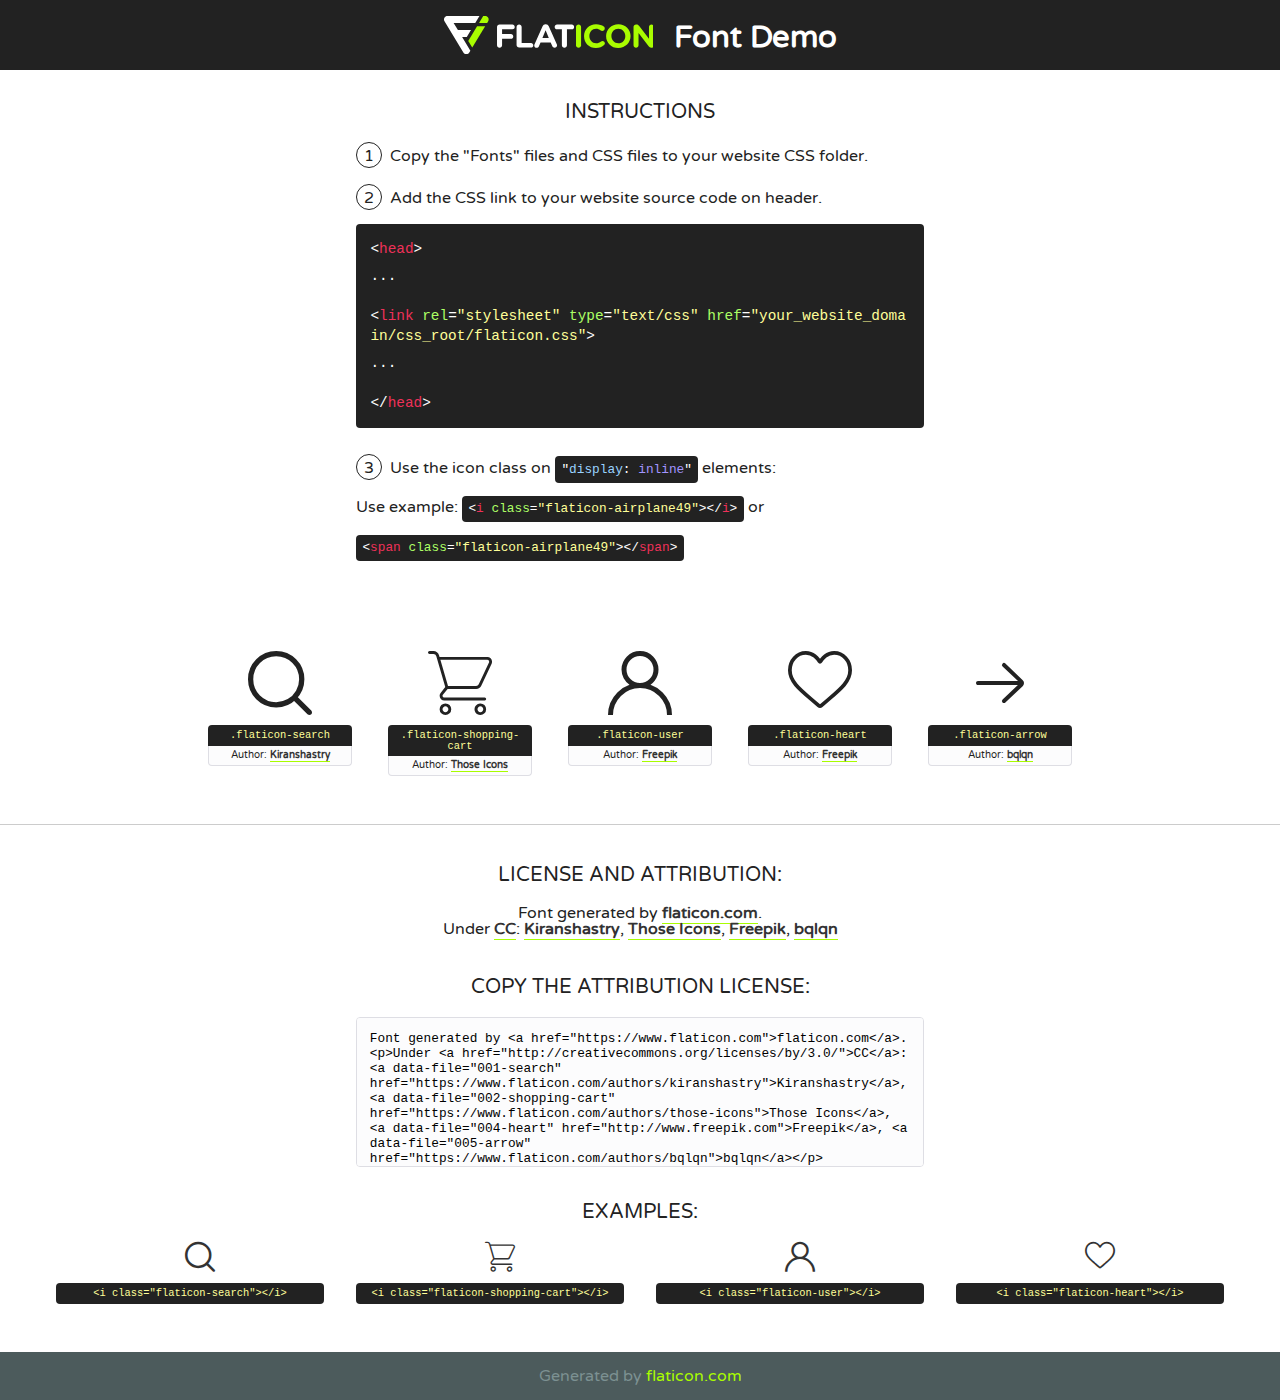
<file: assets/fonts/flaticon.html>
<!DOCTYPE html>
<!--
  Flaticon icon font: Flaticon
  Creation date: 19/04/2020 06:48
-->
<html>
<!DOCTYPE html>
<html>

<head>
    <title>Flaticon WebFont</title>
    <link href="http://fonts.googleapis.com/css?family=Varela+Round" rel="stylesheet" type="text/css" />
    <link rel="stylesheet" type="text/css" href="flaticon.css">
    <meta charset="UTF-8">
    <style>
    html, body, div, span, applet, object, iframe,
    h1, h2, h3, h4, h5, h6, p, blockquote, pre,
    a, abbr, acronym, address, big, cite, code,
    del, dfn, em, img, ins, kbd, q, s, samp,
    small, strike, strong, sub, sup, tt, var,
    b, u, i, center,
    dl, dt, dd, ol, ul, li,
    fieldset, form, label, legend,
    table, caption, tbody, tfoot, thead, tr, th, td,
    article, aside, canvas, details, embed, 
    figure, figcaption, footer, header, hgroup, 
    menu, nav, output, ruby, section, summary,
    time, mark, audio, video {
        margin: 0;
        padding: 0;
        border: 0;
        font-size: 100%;
        font: inherit;
        vertical-align: baseline;
    }
    /* HTML5 display-role reset for older browsers */
    article, aside, details, figcaption, figure, 
    footer, header, hgroup, menu, nav, section {
        display: block;
    }
    body {
        line-height: 1;
    }
    ol, ul {
        list-style: none;
    }
    blockquote, q {
        quotes: none;
    }
    blockquote:before, blockquote:after,
    q:before, q:after {
        content: '';
        content: none;
    }
    table {
        border-collapse: collapse;
        border-spacing: 0;
    }
    body {
        font-family: 'Varela Round', Helvetica, Arial, sans-serif;
        font-size: 16px;
        color: #222;
    }
    a {
        color: #333;
        border-bottom: 1px solid #a9fd00;
        font-weight: bold;
        text-decoration: none;
    }
    * {
        -moz-box-sizing: border-box;
        -webkit-box-sizing: border-box;
        box-sizing: border-box;
        margin: 0;
        padding: 0;
    }
    [class^="flaticon-"]:before, [class*=" flaticon-"]:before, [class^="flaticon-"]:after, [class*=" flaticon-"]:after {
        font-family: Flaticon;
        font-size: 30px;
        font-style: normal;
        margin-left: 20px;
        color: #333;
    }
    .wrapper {
        max-width: 600px;
        margin: auto;
        padding: 0 1em;
    }
    .title {
        font-size: 1.25em;
        text-align: center;
        margin-bottom: 1em;
        text-transform: uppercase;
    }
    header {
        text-align: center;
        background-color: #222;
        color: #fff;
        padding: 1em;
    }
    header .logo {
        width: 210px;
        height: 38px;
        display: inline-block;
        vertical-align: middle;
        margin-right: 1em;
        border: none;
    }
    header strong {
        font-size: 1.95em;
        font-weight: bold;
        vertical-align: middle;
        margin-top: 5px;
        display: inline-block;
    }
    .demo {
        margin: 2em auto;
        line-height: 1.25em;
    }
    .demo ul li {
        margin-bottom: 1em;
    }
    .demo ul li .num {
        color: #222;
        border-radius: 20px;
        display: inline-block;
        width: 26px;
        padding: 3px;
        height: 26px;
        text-align: center;
        margin-right: 0.5em;
        border: 1px solid #222;
    }
    .demo ul li code {
        background-color: #222;
        border-radius: 4px;
        padding: 0.25em 0.5em;
        display: inline-block;
        color: #fff;
        font-family: Consolas,Monaco,Lucida Console,Liberation Mono,DejaVu Sans Mono,Bitstream Vera Sans Mono,Courier New, monospace;
        font-weight: lighter;
        margin-top: 1em;
        font-size: 0.8em;
        word-break: break-all;
    }
    .demo ul li code.big {
        padding: 1em;
        font-size: 0.9em;
    }
    .demo ul li code .red {
        color: #EF3159;
    }
    .demo ul li code .green {
        color: #ACFF65;
    }
    .demo ul li code .yellow {
        color: #FFFF99;
    }
    .demo ul li code .blue {
        color: #99D3FF;
    }
    .demo ul li code .purple {
        color: #A295FF;
    }
    .demo ul li code .dots {
        margin-top: 0.5em;
        display: block;
    }
    #glyphs {
        border-bottom: 1px solid #ccc;
        padding: 2em 0;
        text-align: center;
    }
    .glyph {
        display: inline-block;
        width: 9em;
        margin: 1em;
        text-align: center;
        vertical-align: top;
        background: #FFF;
    }
    .glyph .glyph-icon {
        padding: 10px;
        display: block;
        font-family:"Flaticon";
        font-size: 64px;
        line-height: 1;
    }
    .glyph .glyph-icon:before {
        font-size: 64px;
        color: #222;
        margin-left: 0;
    }
    .class-name {
        font-size: 0.65em;
        background-color: #222;
        color: #fff;
        border-radius: 4px 4px 0 0;
        padding: 0.5em;
        color: #FFFF99;
        font-family: Consolas,Monaco,Lucida Console,Liberation Mono,DejaVu Sans Mono,Bitstream Vera Sans Mono,Courier New, monospace;
    }
    .author-name {
        font-size: 0.6em;
        background-color: #fcfcfd;
        border: 1px solid #DEDEE4;
        border-top: 0;
        border-radius: 0 0 4px 4px;
        padding: 0.5em;
    }
    .class-name:last-child {
        font-size: 10px;
        color:#888;
    }
    .class-name:last-child a {
        font-size: 10px;
        color:#555;
    }
    .class-name:last-child a:hover {
        color:#a9fd00;
    }
    .glyph > input {
        display: block;
        width: 100px;
        margin: 5px auto;
        text-align: center;
        font-size: 12px;
        cursor: text;
    }
    .glyph > input.icon-input {
        font-family:"Flaticon";
        font-size: 16px;
        margin-bottom: 10px;
    }
    .attribution .title {
        margin-top: 2em;
    }
    .attribution textarea {
        background-color: #fcfcfd;
        padding: 1em;
        border: none;
        box-shadow: none;
        border: 1px solid #DEDEE4;
        border-radius: 4px;
        resize: none;
        width: 100%;
        height: 150px;
        font-size: 0.8em;
        font-family: Consolas,Monaco,Lucida Console,Liberation Mono,DejaVu Sans Mono,Bitstream Vera Sans Mono,Courier New, monospace;
        -webkit-appearance: none;
    }
    .iconsuse {
        margin: 2em auto;
        text-align: center;
        max-width: 1200px;
    }
    .iconsuse:after {
        content: '';
        display: table;
        clear: both;
    }
    .iconsuse .image {
        float: left;
        width: 25%;
        padding: 0 1em;
    }
    .iconsuse .image p {
        margin-bottom: 1em;
    }
    .iconsuse .image span {
        display: block;
        font-size: 0.65em;
        background-color: #222;
        color: #fff;
        border-radius: 4px;
        padding: 0.5em;
        color: #FFFF99;
        margin-top: 1em;
        font-family: Consolas,Monaco,Lucida Console,Liberation Mono,DejaVu Sans Mono,Bitstream Vera Sans Mono,Courier New, monospace;
    }
    #footer {
        text-align: center;
        background-color: #4C5B5C;
        color: #7c9192;
        padding: 1em;
    }
    #footer a {
        border: none;
        color: #a9fd00;
        font-weight: normal;
    }
    @media (max-width: 960px) {
        .iconsuse .image {
            width: 50%;
        }
    }
    @media (max-width: 560px) {
        .iconsuse .image {
            width: 100%;
        }
    }
    </style>
</head>

<body class="characters-off">

    <header>
        <a href="https://www.flaticon.com" target="_blank" class="logo">
            <svg version="1.1" xmlns="http://www.w3.org/2000/svg" xmlns:xlink="http://www.w3.org/1999/xlink" xmlns:a="http://ns.adobe.com/AdobeSVGViewerExtensions/3.0/" viewBox="0 0 560.875 102.036" enable-background="new 0 0 560.875 102.036" xml:space="preserve">
                <defs>
                </defs>
                <g>
                    <g class="letters">
                        <path fill="#ffffff" d="M141.596,29.675c0-3.777,2.985-6.767,6.764-6.767h34.438c3.426,0,6.15,2.728,6.15,6.15
                        c0,3.43-2.724,6.149-6.15,6.149h-27.674v13.091h23.719c3.429,0,6.151,2.724,6.151,6.15c0,3.43-2.723,6.149-6.151,6.149h-23.719
                        v17.574c0,3.773-2.986,6.761-6.764,6.761c-3.779,0-6.764-2.989-6.764-6.761V29.675z"></path>
                        <path fill="#ffffff" d="M193.844,29.149c0-3.781,2.985-6.767,6.764-6.767c3.776,0,6.763,2.985,6.763,6.767v42.957h25.039
                        c3.426,0,6.149,2.726,6.149,6.153c0,3.425-2.723,6.15-6.149,6.15h-31.802c-3.779,0-6.764-2.986-6.764-6.768V29.149z"></path>
                        <path fill="#ffffff" d="M241.891,75.71l21.438-48.407c1.492-3.341,4.215-5.357,7.906-5.357h0.792
                        c3.686,0,6.323,2.017,7.815,5.357l21.439,48.407c0.436,0.967,0.701,1.845,0.701,2.723c0,3.602-2.809,6.501-6.414,6.501
                        c-3.161,0-5.269-1.845-6.499-4.655l-4.132-9.661h-27.059l-4.301,10.102c-1.144,2.631-3.426,4.214-6.237,4.214
                        c-3.517,0-6.24-2.81-6.24-6.325C241.1,77.64,241.451,76.677,241.891,75.71z M279.932,58.666l-8.521-20.297l-8.526,20.297H279.932
                        z"></path>
                        <path fill="#ffffff" d="M314.864,35.387H301.86c-3.429,0-6.239-2.813-6.239-6.238c0-3.429,2.811-6.24,6.239-6.24h39.533
                        c3.426,0,6.237,2.811,6.237,6.24c0,3.425-2.811,6.238-6.237,6.238h-13.001v42.785c0,3.773-2.99,6.761-6.764,6.761
                        c-3.779,0-6.764-2.989-6.764-6.761V35.387z"></path>
                        <path fill="#A9FD00" d="M352.615,29.149c0-3.781,2.985-6.767,6.767-6.767c3.774,0,6.761,2.985,6.761,6.767v49.024
                        c0,3.773-2.987,6.761-6.761,6.761c-3.781,0-6.767-2.989-6.767-6.761V29.149z"></path>
                        <path fill="#A9FD00" d="M374.132,53.836v-0.179c0-17.481,13.178-31.801,32.065-31.801c9.22,0,15.459,2.458,20.557,6.238
                        c1.402,1.054,2.637,2.985,2.637,5.357c0,3.692-2.985,6.59-6.681,6.59c-1.845,0-3.071-0.702-4.044-1.319
                        c-3.776-2.813-7.729-4.393-12.562-4.393c-10.364,0-17.831,8.611-17.831,19.154v0.173c0,10.542,7.291,19.329,17.831,19.329
                        c5.715,0,9.492-1.756,13.359-4.834c1.049-0.874,2.458-1.491,4.039-1.491c3.429,0,6.325,2.813,6.325,6.236
                        c0,2.106-1.056,3.78-2.282,4.834c-5.539,4.834-12.036,7.733-21.878,7.733C387.572,85.464,374.132,71.493,374.132,53.836z"></path>
                        <path fill="#A9FD00" d="M433.009,53.836v-0.179c0-17.481,13.79-31.801,32.766-31.801c18.981,0,32.592,14.143,32.592,31.628v0.173
                        c0,17.483-13.785,31.807-32.769,31.807C446.625,85.464,433.009,71.32,433.009,53.836z M484.224,53.836v-0.179
                        c0-10.539-7.725-19.326-18.626-19.326c-10.893,0-18.449,8.611-18.449,19.154v0.173c0,10.542,7.73,19.329,18.626,19.329
                        C476.676,72.986,484.224,64.378,484.224,53.836z"></path>
                        <path fill="#A9FD00" d="M506.233,29.321c0-3.774,2.99-6.763,6.767-6.763h1.401c3.252,0,5.183,1.583,7.029,3.953l26.093,34.265
                        V29.059c0-3.692,2.99-6.677,6.681-6.677c3.683,0,6.671,2.985,6.671,6.677v48.934c0,3.78-2.987,6.765-6.764,6.765h-0.436
                        c-3.257,0-5.188-1.581-7.034-3.953l-27.056-35.492v32.944c0,3.687-2.985,6.676-6.678,6.676c-3.683,0-6.673-2.989-6.673-6.676
                        V29.321z"></path>
                    </g>
                    <g class="insignia">
                        <path fill="#ffffff" d="M48.372,56.137h12.517l11.156-18.537H37.186L25.688,18.539h57.825L94.668,0H9.271
                        C5.925,0,2.842,1.801,1.198,4.716c-1.644,2.907-1.593,6.482,0.134,9.343l50.38,83.501c1.678,2.781,4.689,4.476,7.938,4.476
                        c3.246,0,6.257-1.695,7.935-4.476l2.898-4.804L48.372,56.137z"></path>
                        <g class="i">
                            <path fill="#A9FD00" d="M93.575,18.539h0.031v0.004l21.652,0.004l2.705-4.488c1.727-2.861,1.778-6.436,0.133-9.343
                            C116.454,1.801,113.371,0,110.026,0h-5.294L93.575,18.539z"></path>
                            <polygon fill="#A9FD00" points="88.291,27.356 64.725,66.486 75.519,84.404 109.942,27.356"></polygon>
                        </g>
                    </g>
                </g>
            </svg>
        </a>
        <strong>Font Demo</strong>
    </header>


    <section class="demo wrapper">

        <p class="title">Instructions</p>

        <ul>
            <li>
                <span class="num">1</span>Copy the "Fonts" files and CSS files to your website CSS folder.
            </li>
            <li>
                <span class="num">2</span>Add the CSS link to your website source code on header.
                <code class="big">
                    &lt;<span class="red">head</span>&gt;
                    <br/><span class="dots">...</span>
                    <br/>&lt;<span class="red">link</span> <span class="green">rel</span>=<span class="yellow">"stylesheet"</span> <span class="green">type</span>=<span class="yellow">"text/css"</span> <span class="green">href</span>=<span class="yellow">"your_website_domain/css_root/flaticon.css"</span>&gt;
                    <br/><span class="dots">...</span>
                    <br/>&lt;/<span class="red">head</span>&gt;
                </code>
            </li>

            <li>
                <p>
                    <span class="num">3</span>Use the icon class on <code>"<span class="blue">display</span>:<span class="purple"> inline</span>"</code> elements:
                    <br />
                    Use example: <code>&lt;<span class="red">i</span> <span class="green">class</span>=<span class="yellow">&quot;flaticon-airplane49&quot;</span>&gt;&lt;/<span class="red">i</span>&gt;</code> or <code>&lt;<span class="red">span</span> <span class="green">class</span>=<span class="yellow">&quot;flaticon-airplane49&quot;</span>&gt;&lt;/<span class="red">span</span>&gt;</code>
            </li>
        </ul>

    </section>




   <section id="glyphs">          
    
      
        <div class="glyph"><div class="glyph-icon flaticon-search"></div>
            <div class="class-name">.flaticon-search</div>
            <div class="author-name">Author: <a data-file="001-search" href="https://www.flaticon.com/authors/kiranshastry">Kiranshastry</a> </div> 
        </div>        
        
        <div class="glyph"><div class="glyph-icon flaticon-shopping-cart"></div>
            <div class="class-name">.flaticon-shopping-cart</div>
            <div class="author-name">Author: <a data-file="002-shopping-cart" href="https://www.flaticon.com/authors/those-icons">Those Icons</a> </div> 
        </div>        
        
        <div class="glyph"><div class="glyph-icon flaticon-user"></div>
            <div class="class-name">.flaticon-user</div>
            <div class="author-name">Author: <a data-file="003-user" href="http://www.freepik.com">Freepik</a> </div> 
        </div>        
        
        <div class="glyph"><div class="glyph-icon flaticon-heart"></div>
            <div class="class-name">.flaticon-heart</div>
            <div class="author-name">Author: <a data-file="004-heart" href="http://www.freepik.com">Freepik</a> </div> 
        </div>        
        
        <div class="glyph"><div class="glyph-icon flaticon-arrow"></div>
            <div class="class-name">.flaticon-arrow</div>
            <div class="author-name">Author: <a data-file="005-arrow" href="https://www.flaticon.com/authors/bqlqn">bqlqn</a> </div> 
        </div>        
        

    </section>



    <section class="attribution wrapper"   style="text-align:center;">

      <div class="title">License and attribution:</div><div class="attrDiv">Font generated by <a href="https://www.flaticon.com">flaticon.com</a>. <div><p>Under <a href="http://creativecommons.org/licenses/by/3.0/">CC</a>: <a data-file="001-search" href="https://www.flaticon.com/authors/kiranshastry">Kiranshastry</a>, <a data-file="002-shopping-cart" href="https://www.flaticon.com/authors/those-icons">Those Icons</a>, <a data-file="004-heart" href="http://www.freepik.com">Freepik</a>, <a data-file="005-arrow" href="https://www.flaticon.com/authors/bqlqn">bqlqn</a></p>  </div>
      </div>
      <div class="title">Copy the Attribution License:</div>

    <textarea onclick="this.focus();this.select();">Font generated by &lt;a href=&quot;https://www.flaticon.com&quot;&gt;flaticon.com&lt;/a&gt;. <p>Under <a href="http://creativecommons.org/licenses/by/3.0/">CC</a>: <a data-file="001-search" href="https://www.flaticon.com/authors/kiranshastry">Kiranshastry</a>, <a data-file="002-shopping-cart" href="https://www.flaticon.com/authors/those-icons">Those Icons</a>, <a data-file="004-heart" href="http://www.freepik.com">Freepik</a>, <a data-file="005-arrow" href="https://www.flaticon.com/authors/bqlqn">bqlqn</a></p>  
     </textarea>

    </section>

    <section class="iconsuse">

          <div class="title">Examples:</div>            
             
            <div class="image">
                <p>
                    <i class="glyph-icon flaticon-search"></i> 
                    <span>&lt;i class=&quot;flaticon-search&quot;&gt;&lt;/i&gt;</span>
                </p>
            </div>
            
            <div class="image">
                <p>
                    <i class="glyph-icon flaticon-shopping-cart"></i> 
                    <span>&lt;i class=&quot;flaticon-shopping-cart&quot;&gt;&lt;/i&gt;</span>
                </p>
            </div>
            
            <div class="image">
                <p>
                    <i class="glyph-icon flaticon-user"></i> 
                    <span>&lt;i class=&quot;flaticon-user&quot;&gt;&lt;/i&gt;</span>
                </p>
            </div>
            
            <div class="image">
                <p>
                    <i class="glyph-icon flaticon-heart"></i> 
                    <span>&lt;i class=&quot;flaticon-heart&quot;&gt;&lt;/i&gt;</span>
                </p>
            </div>
                       
        </div>
                            
    </section>

<div id="footer">
    <div>Generated by <a href="https://www.flaticon.com">flaticon.com</a>
    </div>
</div>



</body>
</html>
</file>
<file: assets/fonts/flaticon.css>
/*
  	Flaticon icon font: Flaticon
  	Creation date: 19/04/2020 06:48
  	*/

@font-face {
  font-family: "Flaticon";
  src: url("./Flaticon.eot");
  src: url("./Flaticon.eot?#iefix") format("embedded-opentype"),
       url("./Flaticon.woff2") format("woff2"),
       url("./Flaticon.woff") format("woff"),
       url("./Flaticon.ttf") format("truetype"),
       url("./Flaticon.svg#Flaticon") format("svg");
  font-weight: normal;
  font-style: normal;
}

@media screen and (-webkit-min-device-pixel-ratio:0) {
  @font-face {
    font-family: "Flaticon";
    src: url("./Flaticon.svg#Flaticon") format("svg");
  }
}

[class^="flaticon-"]:before, [class*=" flaticon-"]:before,
[class^="flaticon-"]:after, [class*=" flaticon-"]:after {   
  font-family: Flaticon;
        font-size: 20px;
font-style: normal;
margin-left: 20px;
}

.flaticon-search:before { content: "\f100"; }
.flaticon-shopping-cart:before { content: "\f101"; }
.flaticon-user:before { content: "\f102"; }
.flaticon-heart:before { content: "\f103"; }
.flaticon-arrow:before { content: "\f104"; }
</file>
